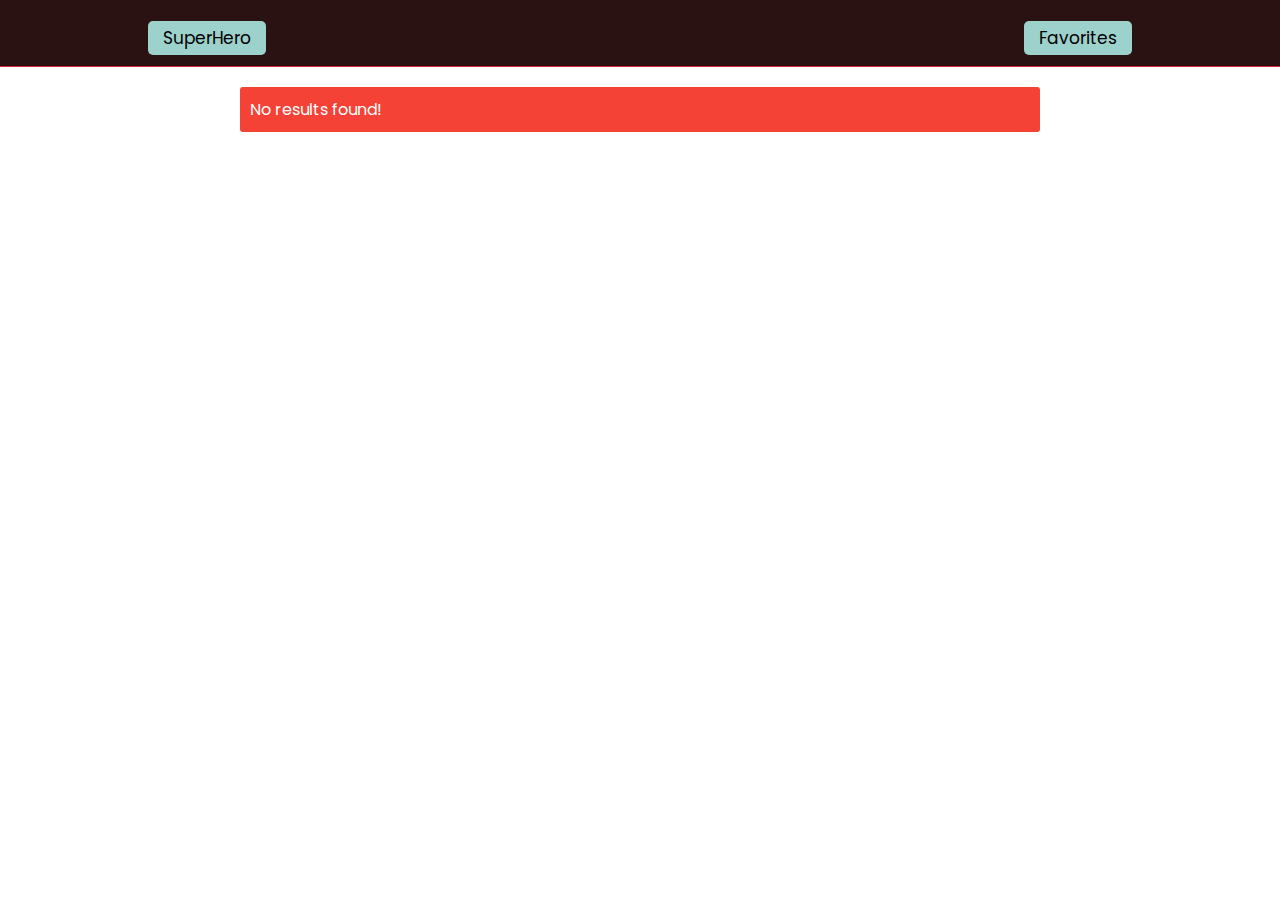
<file: favourites.html>
<!DOCTYPE html>
<html lang="en">
<head>
    <meta charset="UTF-8">
    <meta http-equiv="X-UA-Compatible" content="IE=edge">
    <meta name="viewport" content="width=device-width, initial-scale=1.0">
    <link href="https://fonts.googleapis.com/css2?family=Poppins&display=swap" rel="stylesheet" />
    <link href="style.css" rel="stylesheet" />
    <title>Superhero</title>
</head>
<body>
    <nav>
        <div class="navbar-left">
            <a href="superhero.html" class="navbar-link">SuperHero</a>
        </div>
        <div class="navbar-right">
            <a href="favourites.html" class="navbar-link">Favorites</a>
        </div>
    </nav>  

    <main id="main">
        <div class="loader"></div>
        <ul id="search-results-list"></ul>
    </main>
    <div id="toast"></div>

    <script src="common.js"></script>
    <script src="favourites.js"></script>

    <script>
        Favourites.init();
    </script>
</body>
</html>
</file>
<file: style.css>
* {
  font-family: 'Poppins';
  background-size: cover;
}

html {
  height: 100%;
}

body {
  margin: 0;
}

nav {
  background: #2a1212;
  border-bottom: 1px solid #dd2140;
  display: flex;
  justify-content: space-between;
  padding: 15px 20px;
}

nav .navbar-left {
  font-size: 18px;
  margin-left: 10vw;
  margin-top: 1vh;
}

nav .navbar-right {
  font-size: 18px;
  margin-right: 10vw;
  margin-top: 1vh;
}

.navbar-link {
  text-decoration: none;
  font-size: 17px;
  padding: 5px 15px;
  border-radius: 5px;
  background: rgba(171, 232, 227, 0.89);
  color: #000;
}

.navbar-link:hover {
  background: #6a97dfd1;
}

#main {
  width: 800px;
  margin: 0 auto;
  margin-top: 20px;
}

.search-container {
  flex-grow: 0.5;
  position: relative;
  display: flex;
}

.search-container input {
  background: #ffffff;
  border: 1px solid #f02424;
  box-sizing: border-box;
  border-radius: 25px;
  height: 40px;
  width: 100%;
  font-size: 16px;
  padding-left: 31px;
  box-sizing: border-box;
  flex-grow: 1;
}

.search-container input:focus {
  outline: none;
}

.search-icon {
  height: 20px;
  position: absolute;
  top: 10px;
  left: 7px;
}

.loader {
  border: 10px solid;
  width: 70px;
  height: 70px;
  border-radius: 50%;
  border-color: black transparent transparent;
  animation: spin 1s linear infinite;
  margin: 0 auto;
  margin-top: 20px;
  display: none;
}

@keyframes spin {
  100% {
      transform: rotate(360deg);
  }
}

ul {
  margin: 0;
  padding: 0;
  list-style-type: none;
}

.search-result {
  display: flex;
  margin-top: 10px;
  border: 1px solid #e5e5e5;
  height: 170px;
  background-color: #fff;
}

.search-left img {
  height: 170px;
}

.search-right {
  padding-left: 20px;
  padding-top: 10px;
  position: relative;
}

.search-right a {
  text-decoration: none;
  color: #000;
}

.search-right a:hover {
  text-decoration: underline;
}

.name {
  font-size: 30px;
}

.full-name {
  font-size: 20px;
  height: 50px;
  overflow-y: scroll;
}

.address {
  color: gray;
  font-size: 17px;
}

.btn {
  margin-top: 20px;
  color: #fff;
  outline: none;
  border: none;
  padding: 6px;
  border-radius: 2px;
}

.btn:hover {
  cursor: pointer;
}

.add-to-fav {
  margin-top: 20px;
  background: #2196f3;
}

.remove-from-fav {
  margin-top: 20px;
  background: #f44336;
}

#toast {
  position: fixed;
  top: 65px;
  right: 15px;
  color: #fff;
  padding: 10px 20px;
  border-radius: 5px;
  display: none;
}

.toast-error {
  background: #ff5a5a;
}

.toast-success {
  background: #8bc34a;
}

.superhero-detail {
  display: flex;
  flex-direction: column;
  justify-content: center;
  align-items: center;
  width: 434px;
  padding: 20px;
  margin: 0 auto;
  margin-bottom: 50px;
  margin-top: 30px;
  background: #fff;
}

.superhero-detail img {
  height: 300px;
}

.superhero-detail h1,
.superhero-detail h3 {
  margin: 0;
}

.superhero-detail .power-stats div {
  border: 1px solid black;
  padding: 5px 20px;
  margin-top: 10px;
  display: flex;
  justify-content: space-between;
  width: 200px;
}

.no-results {
  background: #f44336;
  color: #fff;
  padding: 10px;
  border-radius: 3px;
  margin-top: 20px;
}
</file>
